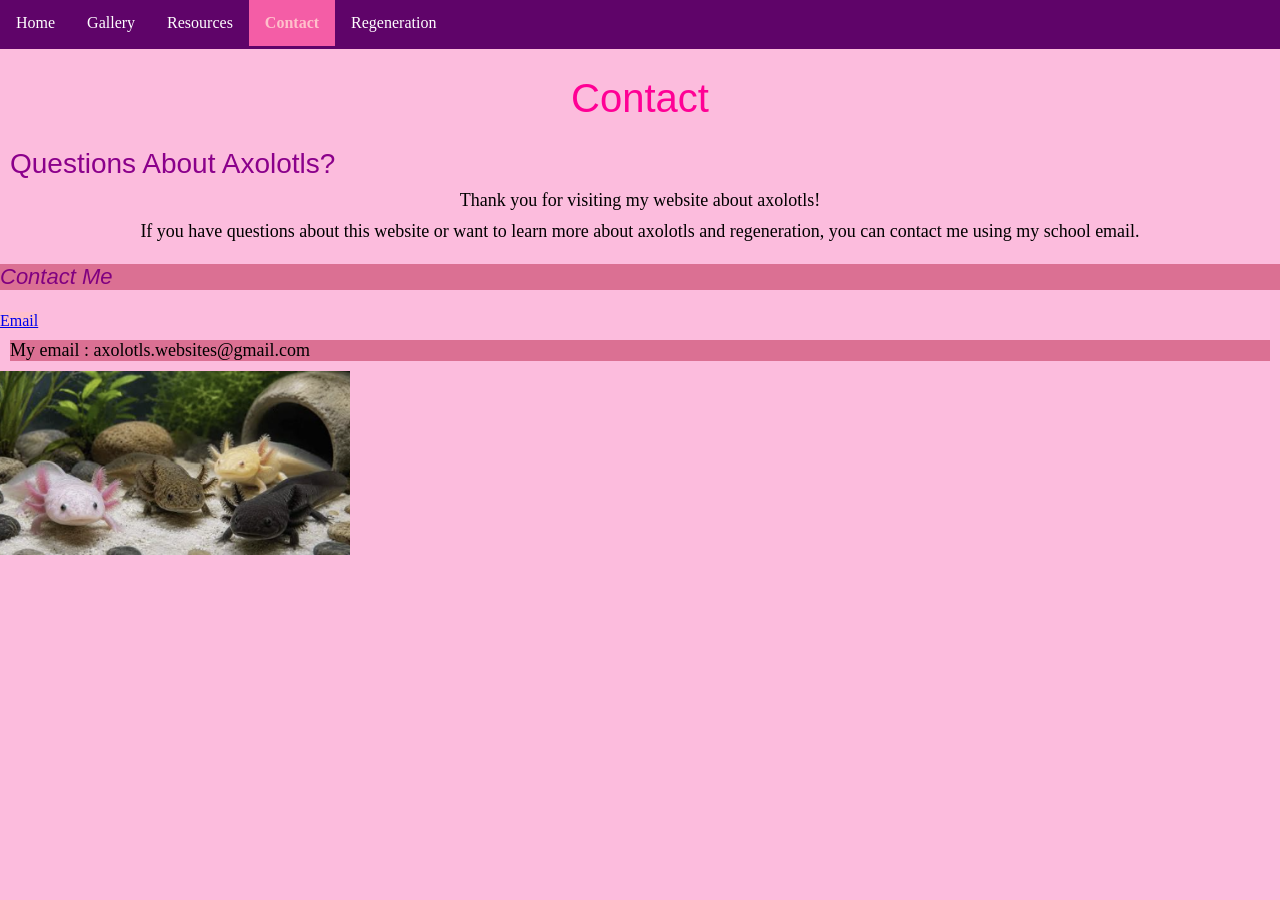
<file: contact.html>
<!DOCTYPE html>
<html lang="en">
<head>
    <meta charset="UTF-8">
    <meta name="viewport" content="width=device-width, initial-scale=1.0">
    <title>Contacts</title>
     <link href="index.html">
    <link href="contact.html">
    <link href="gallery.html">
    <link href="regeneration.html">
    <link rel="stylesheet" href="CSS/style.css">
</head>
<body>
<ul>
        <li><a href="index.html">Home</a></li>
        <li><a href="gallery.html">Gallery</a></li>
        <li><a href="resources.html">Resources</a></li>
        <li><a href="contact.html" class="active" aria-current="page">Contact</a></li>
        <li><a href="regeneration.html">Regeneration</a></li>
    </ul>
<h1>Contact</h1>

<h2>Questions About Axolotls?</h2>

<p>
    Thank you for visiting my website about axolotls!
</p>
<p>
     If you have questions about this website or want to learn
    more about axolotls and regeneration, you can contact me
    using my school email.
</p>

<h3 style="background-color: palevioletred;">Contact Me</h3>

<a href="mailto:axolotls.websites@gmail.com" style="background-color: pink;">Email</a>
<p style="text-align: left; background-color: palevioletred;">
    My email : axolotls.websites@gmail.com
</p>

<img src="images/axolotl_contact.png">

</body>
</html>
</file>
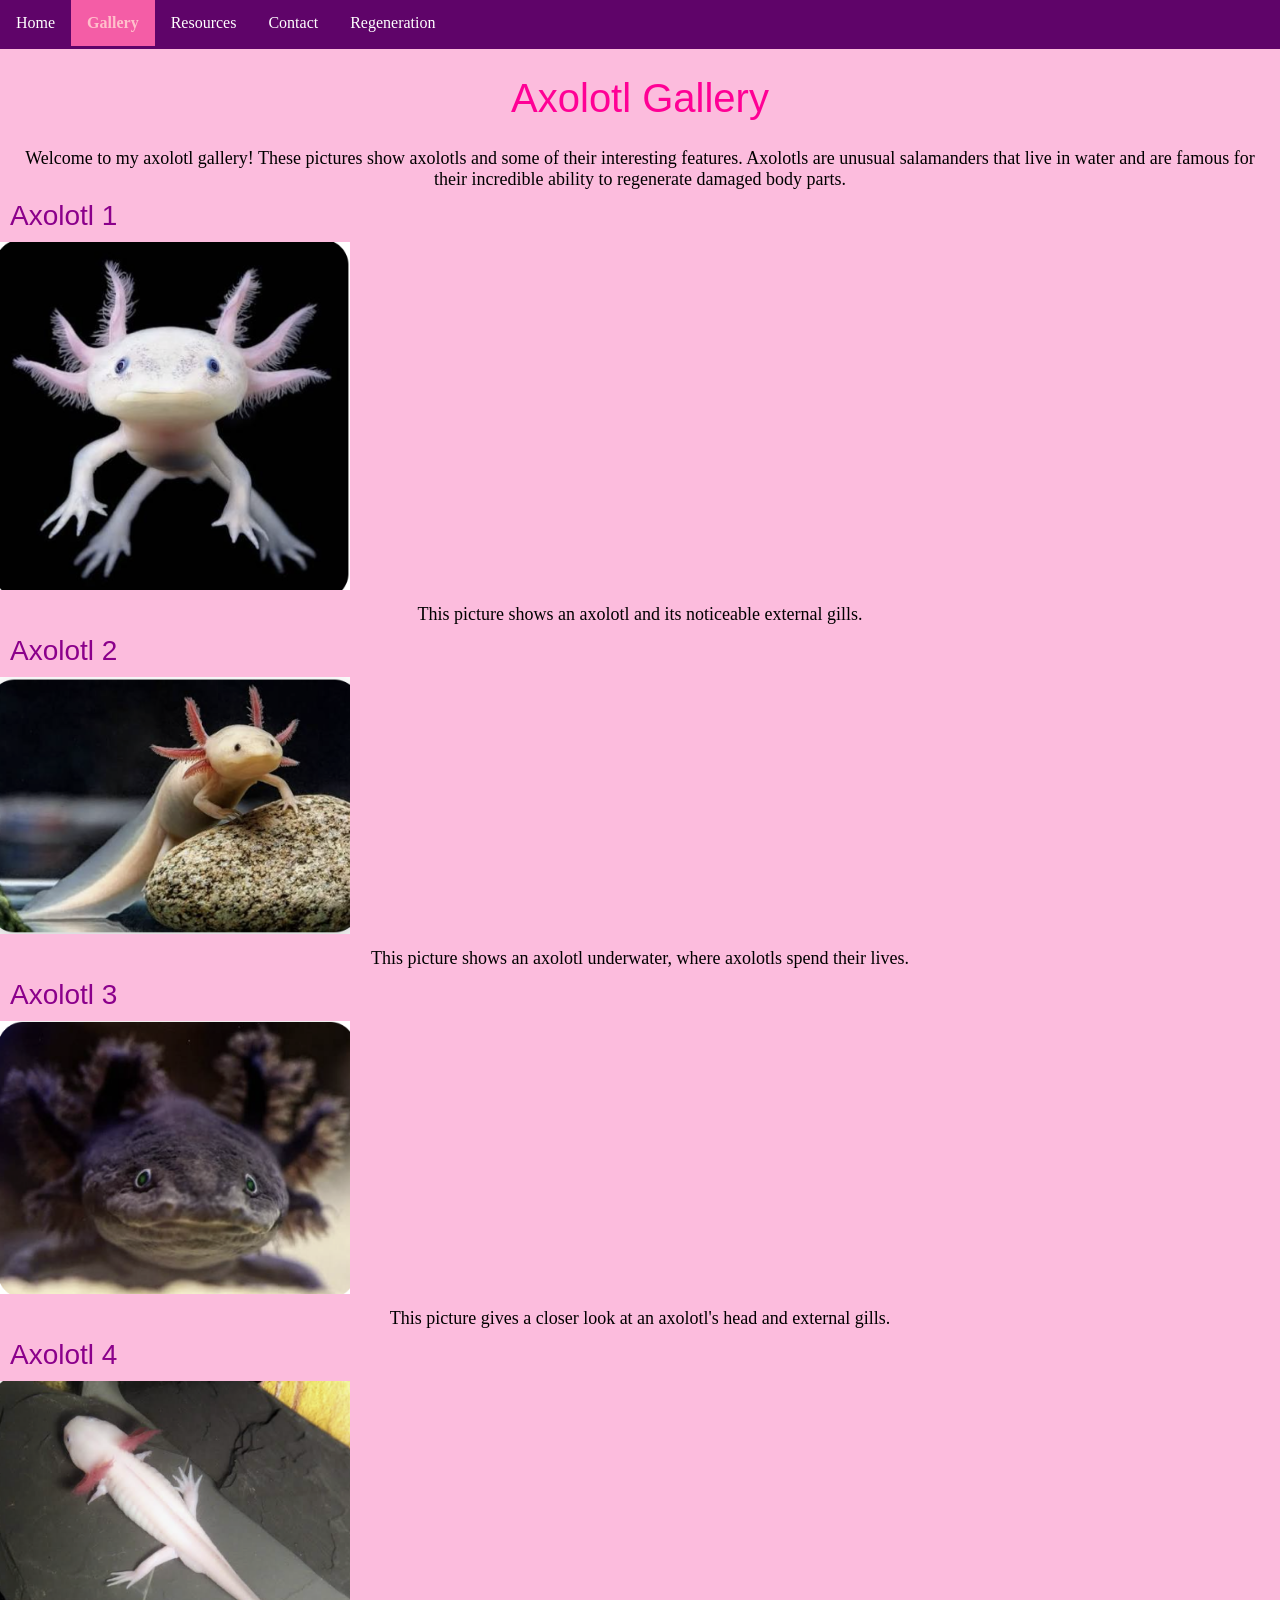
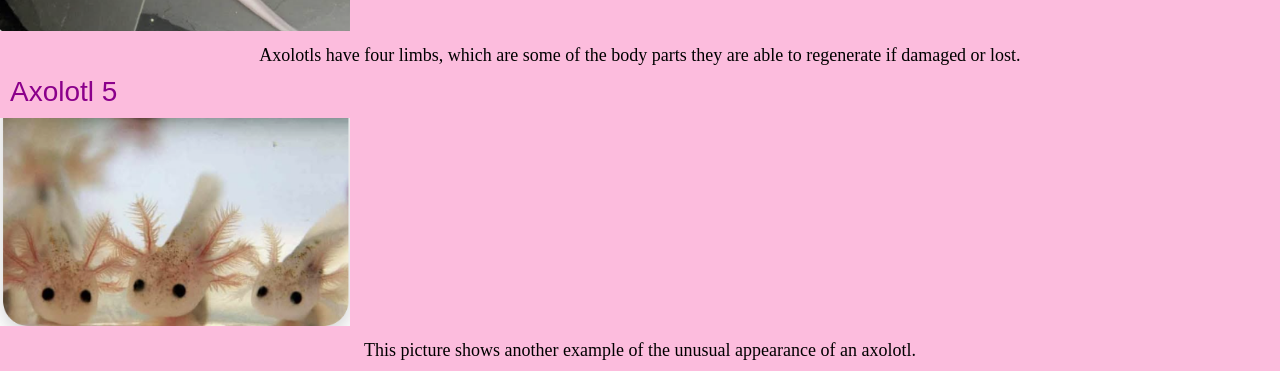
<file: gallery.html>
<!DOCTYPE html>
<html lang="en">
<head>
    <meta charset="UTF-8">
    <meta name="viewport" content="width=device-width, initial-scale=1.0">
    <title>Gallery</title>
      <link href="index.html">
    <link href="contact.html">
    <link href="gallery.html">
    <link href="regeneration.html">
    <link rel="stylesheet" href="CSS/style.css">
</head>
<body>
<ul>
        <li><a href="index.html">Home</a></li>
        <li><a href="gallery.html" class="active" aria-current="page">Gallery</a></li>
        <li><a href="resources.html">Resources</a></li>
        <li><a href="contact.html">Contact</a></li>
        <li><a href="regeneration.html">Regeneration</a></li>
    </ul>

    <h1>Axolotl Gallery</h1>

<p>
    Welcome to my axolotl gallery! These pictures show axolotls
    and some of their interesting features. Axolotls are unusual
    salamanders that live in water and are famous for their
    incredible ability to regenerate damaged body parts.
</p>

<h2>Axolotl 1</h2>
<img src="images/axolotl1.png">

<p>
    This picture shows an axolotl and its noticeable external gills.
</p>


<h2>Axolotl 2</h2>
<img src="images/axolotl2.png">

<p>
    This picture shows an axolotl underwater, where axolotls spend
    their lives.
</p>


<h2>Axolotl 3</h2>
<img src="images/axolotl3.png">

<p>
    This picture gives a closer look at an axolotl's head and
    external gills.
</p>


<h2>Axolotl 4</h2>
<img src="images/axolotl4.png">

<p>
    Axolotls have four limbs, which are some of the body parts they
    are able to regenerate if damaged or lost.
</p>


<h2>Axolotl 5</h2>
<img src="images/axolotl5.png">

<p>
    This picture shows another example of the unusual appearance
    of an axolotl.
</p>
</body>
</html>
</file>
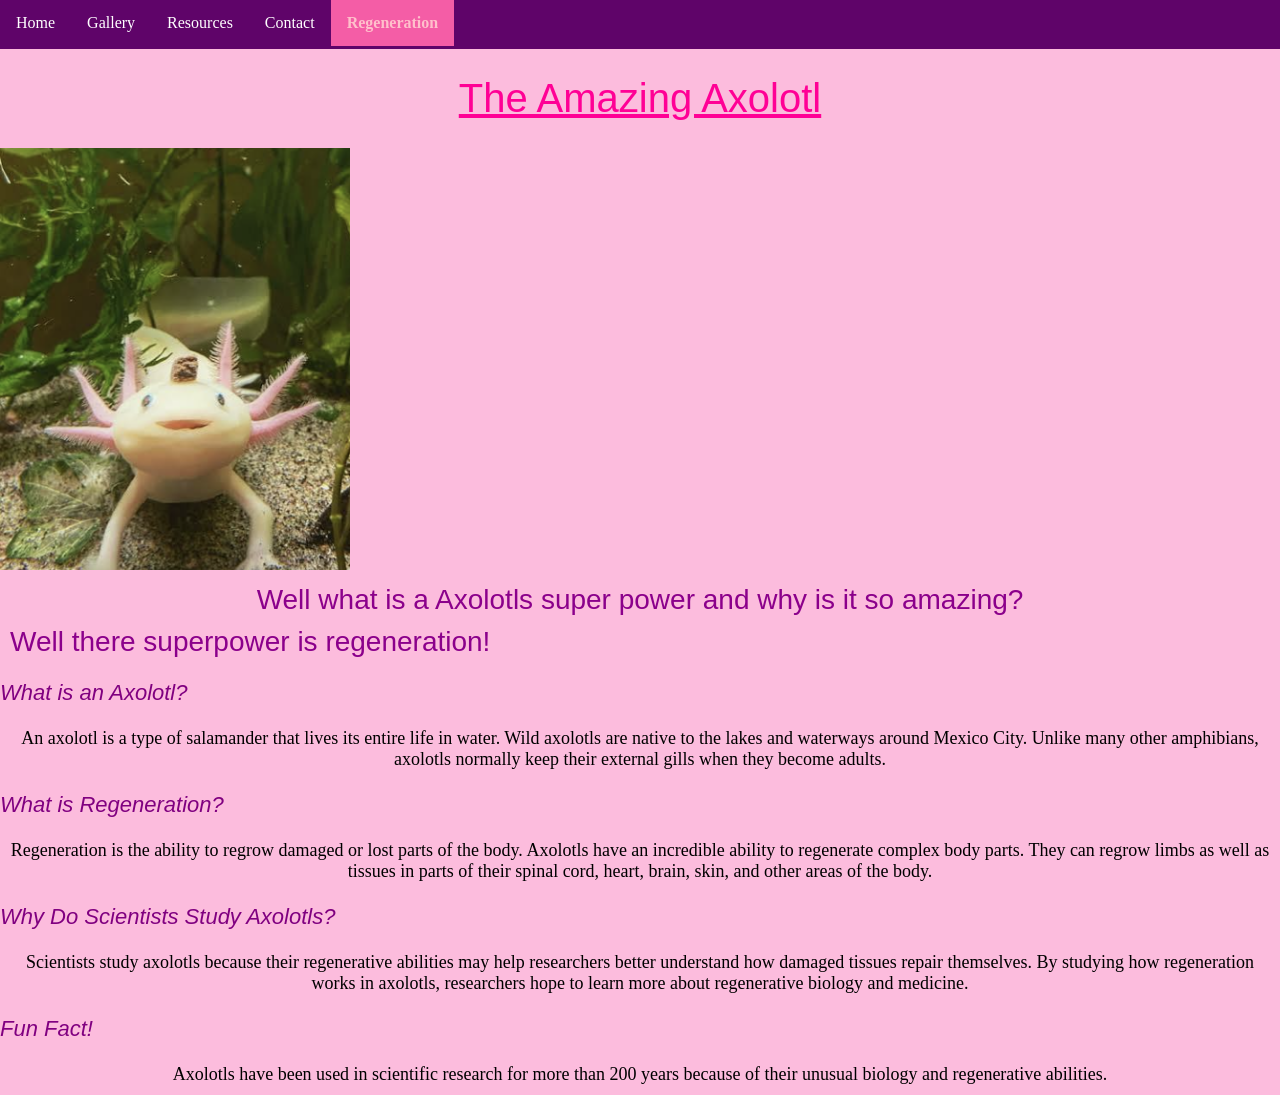
<file: regeneration.html>
<!DOCTYPE html>
<html lang="en">
<head>
    <meta charset="UTF-8">
    <meta name="viewport" content="width=device-width, initial-scale=1.0">
    <title>Axolotls</title>
      <link href="index.html">
    <link href="contact.html">
    <link href="gallery.html">
    <link href="regeneration.html">
   <link rel="stylesheet" href="CSS/style.css">

</head>
<body>
<ul>
        <li><a href="index.html">Home</a></li>
        <li><a href="gallery.html">Gallery</a></li>
        <li><a href="resources.html">Resources</a></li>
        <li><a href="contact.html">Contact</a></li>
        <li><a href="regeneration.html" class="active" aria-current="page">Regeneration</a></li>
    </ul>

    <main>

    <h1 style="text-align: center; text-decoration: underline;">The Amazing Axolotl</h1>
    <img src="images/axolotl_axolotl.png">

    <h2 style="text-align: center;">Well what is a Axolotls super power and why is it so amazing?</h2>

    <h2>
        Well there superpower is regeneration!</h2>

    <h3>What is an Axolotl?</h3>

    <p>
        An axolotl is a type of salamander that lives its entire life
        in water. Wild axolotls are native to the lakes and waterways
        around Mexico City. Unlike many other amphibians, axolotls
        normally keep their external gills when they become adults.
    </p>

    <h3>What is Regeneration?</h3>

    <p>
        Regeneration is the ability to regrow damaged or lost parts of
        the body. Axolotls have an incredible ability to regenerate
        complex body parts. They can regrow limbs as well as tissues
        in parts of their spinal cord, heart, brain, skin, and other
        areas of the body.
    </p>

    <h3>Why Do Scientists Study Axolotls?</h3>

    <p>
        Scientists study axolotls because their regenerative abilities
        may help researchers better understand how damaged tissues
        repair themselves. By studying how regeneration works in
        axolotls, researchers hope to learn more about regenerative
        biology and medicine.
    </p>

    <div class="fact-box">

        <h3>Fun Fact!</h3>

        <p>
            Axolotls have been used in scientific research for more
            than 200 years because of their unusual biology and
            regenerative abilities.
        </p>

    </div>

</main>
</body>
</html>
</file>
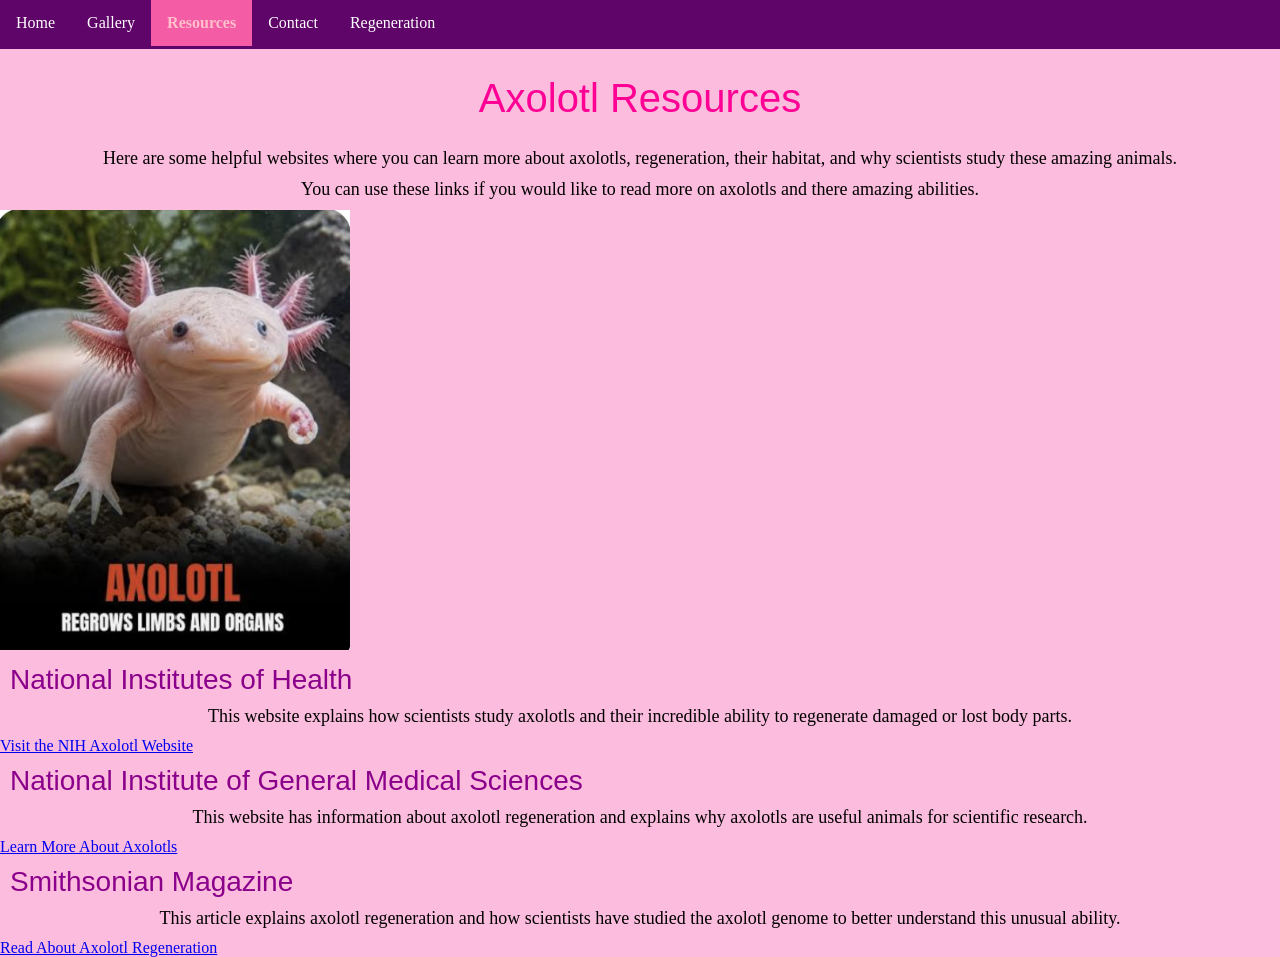
<file: resources.html>
<!DOCTYPE html>
<html lang="en">
<head>
    <meta charset="UTF-8">
    <meta name="viewport" content="width=device-width, initial-scale=1.0">
    <title>Resources</title>
     <link href="index.html">
    <link href="contact.html">
    <link href="gallery.html">
    <link href="regeneration.html">
    <link rel="stylesheet" href="CSS/style.css">
</head>
<body>
<ul>
        <li><a href="index.html">Home</a></li>
        <li><a href="gallery.html">Gallery</a></li>
        <li><a href="resources.html" class="active" aria-current="page">Resources</a></li>
        <li><a href="contact.html">Contact</a></li>
        <li><a href="regeneration.html">Regeneration</a></li>
    </ul>

<h1 style="text-align: center;">Axolotl Resources</h1>



<p style="text-align: center;">
    Here are some helpful websites where you can learn more about
    axolotls, regeneration, their habitat, and why scientists study
    these amazing animals.
</p>
<p style="text-align: center;">
    You can use these links if you would like to read more on axolotls and there amazing abilities.
</p>

<img src="images/axolotl_resources.png">

<h2>National Institutes of Health</h2>

<p>
    This website explains how scientists study axolotls and their
    incredible ability to regenerate damaged or lost body parts.
</p>

<a href="https://www.orip.nih.gov/about-orip/research-highlights/amazing-axolotl-valuable-model-regenerative-medicine"
   target="_blank">
    Visit the NIH Axolotl Website
</a>


<h2>National Institute of General Medical Sciences</h2>

<p>
    This website has information about axolotl regeneration and
    explains why axolotls are useful animals for scientific research.
</p>

<a href="https://nigms.nih.gov/biobeat/2024/03/research-organism-superheroes-axolotls"
   target="_blank">
    Learn More About Axolotls
</a>


<h2>Smithsonian Magazine</h2>

<p>
    This article explains axolotl regeneration and how scientists
    have studied the axolotl genome to better understand this
    unusual ability.
</p>

<a href="https://www.smithsonianmag.com/science-nature/complete-axolotl-genome-could-reveal-secret-regenerating-tissues-180971335/"
   target="_blank">
    Read About Axolotl Regeneration
</a>



</body>


</html>
</file>
<file: CSS/style.css>
body {
    background-color: rgba(252, 169, 212, 0.771);
    color: black;
}

h1 {
    color: rgb(255, 0, 149);
    font-size: 40px;
    text-align: center;
}

h2 {
    color: darkmagenta;
    font-size: 28px;
}

h3 {
    color: purple;
    font-size: 22px;
}

p {
    font-size: 18px;
    text-align: center;
}



img {
    width: 350px;
    height: auto;
}

h1 {
    font-family: dreaming-outloud-sans, sans-serif;
font-weight: 400;
font-style: normal;

}

h2 {
    font-family: "dreaming-outloud-script", sans-serif;
font-weight: 400;
font-style: normal;
}

h3 {
    font-family: "dreaming-outloud-scriptslant", sans-serif;
font-weight: 400;
font-style: italic;
}

a {
    text-align: left;
}

body {
  margin: 0;
  padding: 0;
}

h2, p {
  margin: 10px;
}

ul {
  list-style-type: none;
  margin: 0;
  padding: 0;
  overflow: hidden;
  background-color: #5f0469;
}

ul li {
  float: left;
}

ul li a {
  display: block;
  color: white;
  text-align: center;
  padding: 14px 16px;
  text-decoration: none;
}

ul li a:hover {
  background-color: #feafff;
}

ul li a.active {
    background-color: rgb(244, 93, 166);
    color: pink;
    font-weight: bold;
    border-bottom: 3px solid #5f0469;
}
</file>
